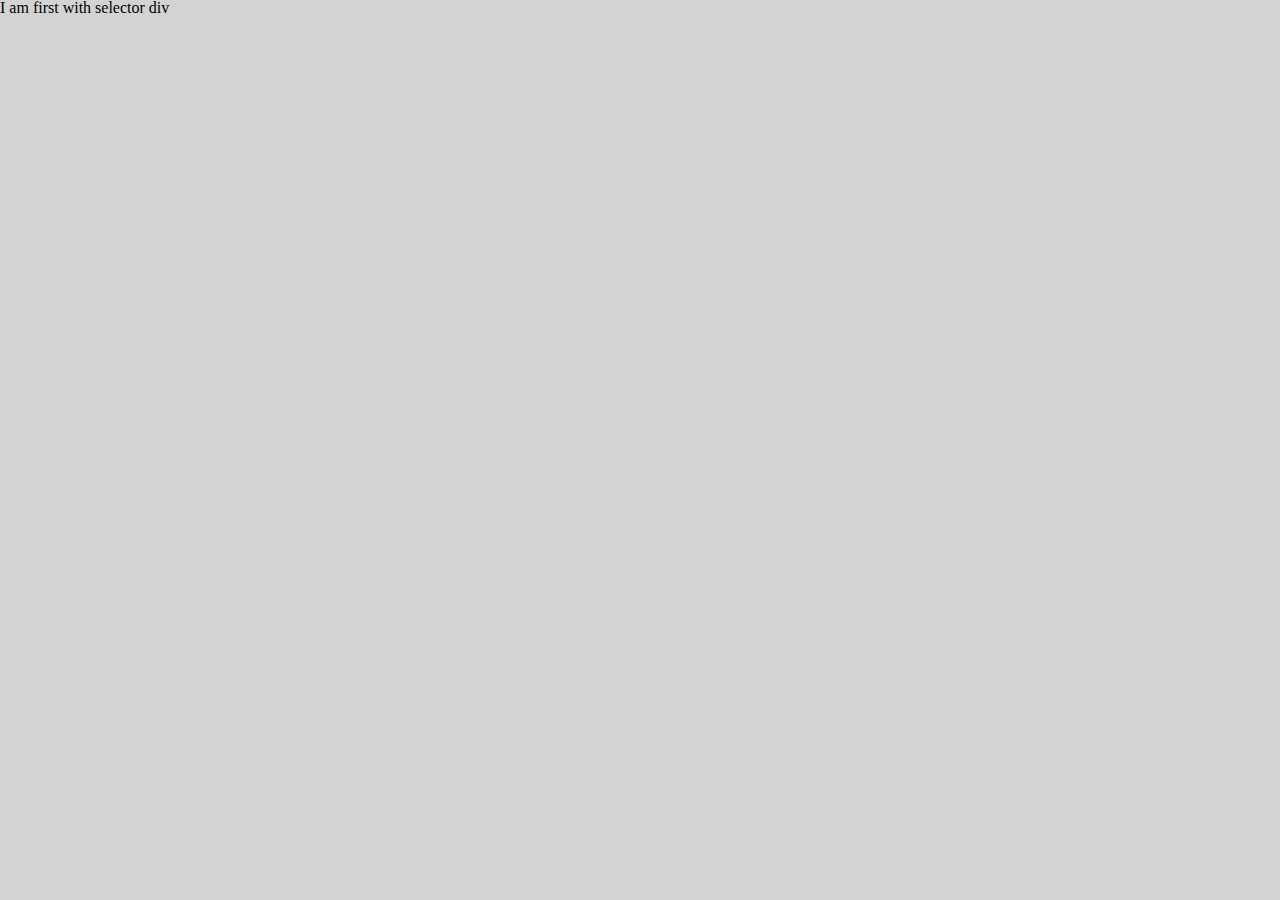
<file: 02_selectors/index.html>
<!DOCTYPE html>
<html lang="ru">
<head>
	<meta charset="UTF-8">
	<title>Document</title>
	<link rel="stylesheet" type="text/css" href="css/style.css">
</head>
<body>
<div></div>
<div class ="myClass"></div>
<div id = "myId"></div>
<div class="coolClass mine"></div>
<script src="js/script.js"></script>	
</body>
</html>
</file>
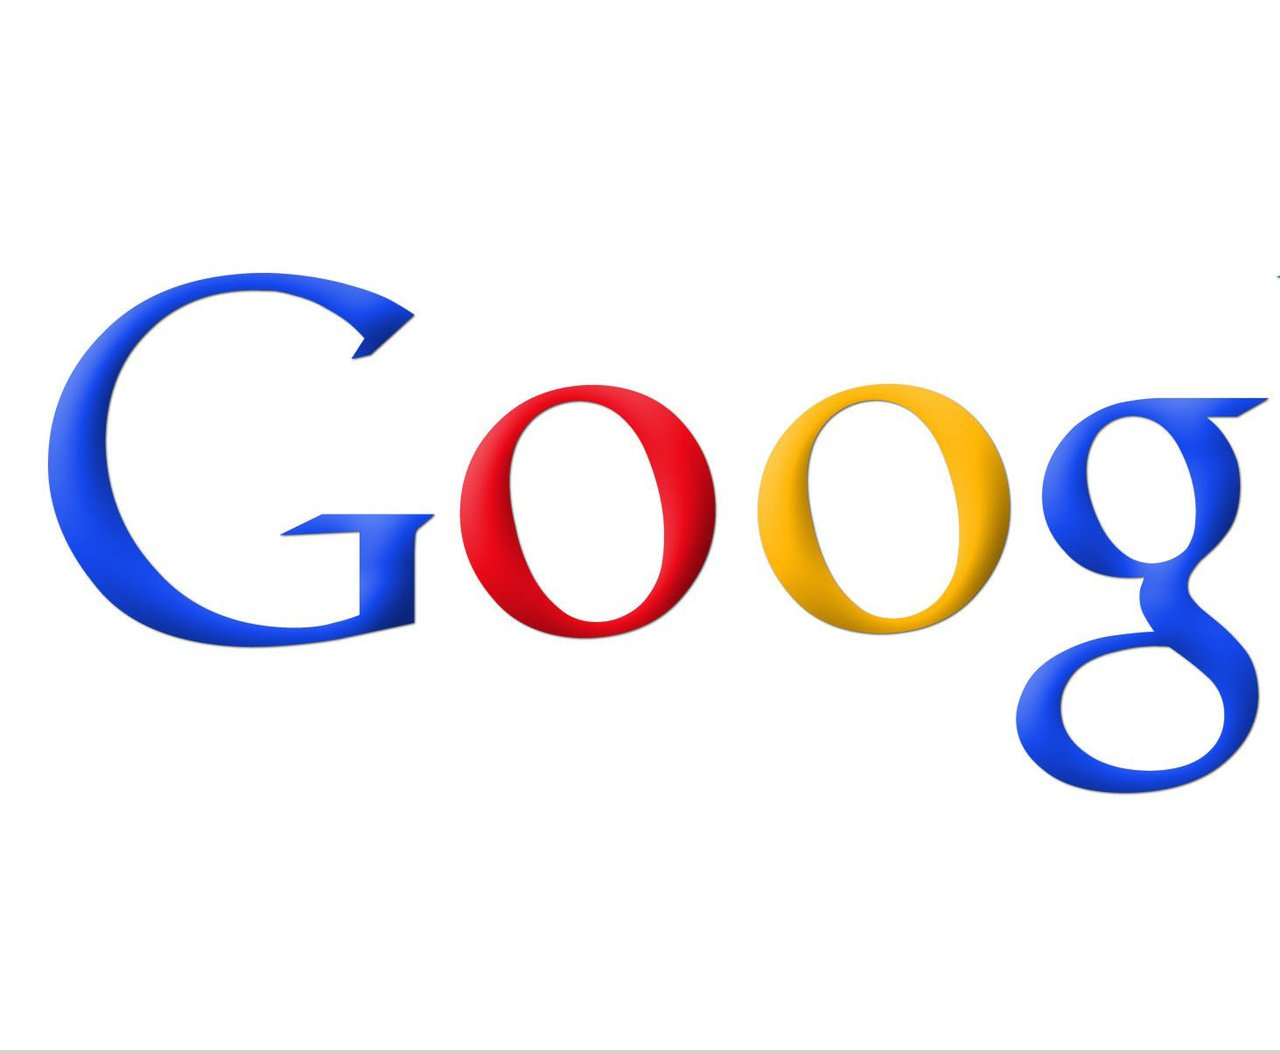
<file: 05 -attributes/index.html>
<!DOCTYPE html>
<html lang="ru">
<head>
	<meta charset="UTF-8">
	<title>Document</title>
	<link rel="stylesheet" type="text/css" href="css/style.css">
</head>
<body>
<img src="img/yandex.png" alt=""> 	
<script src="js/script.js"></script>	
</body>
</html>
</file>
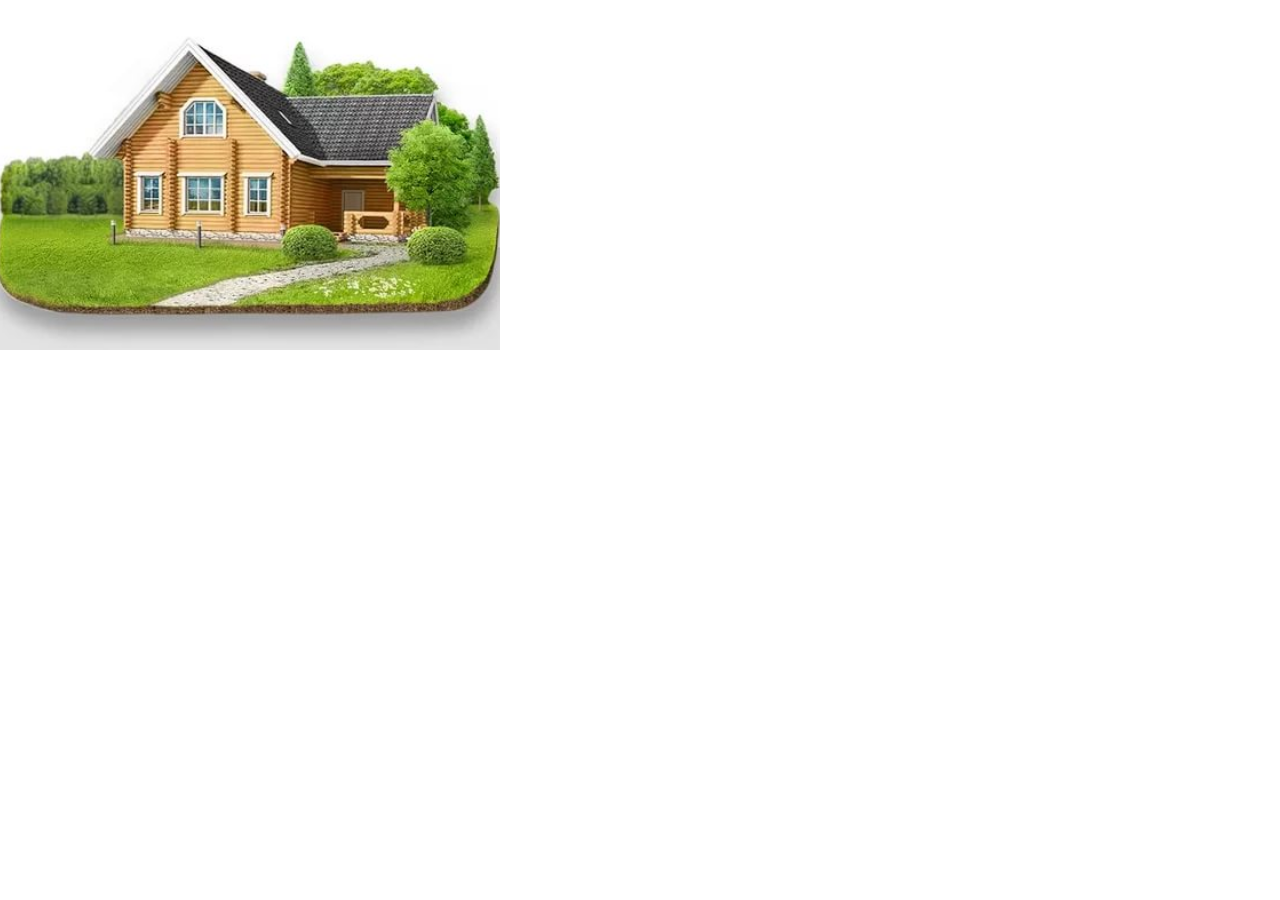
<file: 06_boolean/index.html>
<!DOCTYPE html>
<html lang="ru">
<head>
	<meta charset="UTF-8">
	<title>Document</title>
	<link rel="stylesheet" type="text/css" href="css/style.css">
</head>
<body>
<div class = "imageBlock"></div>	
<script src="js/script.js"></script>	
</body>
</html>
</file>
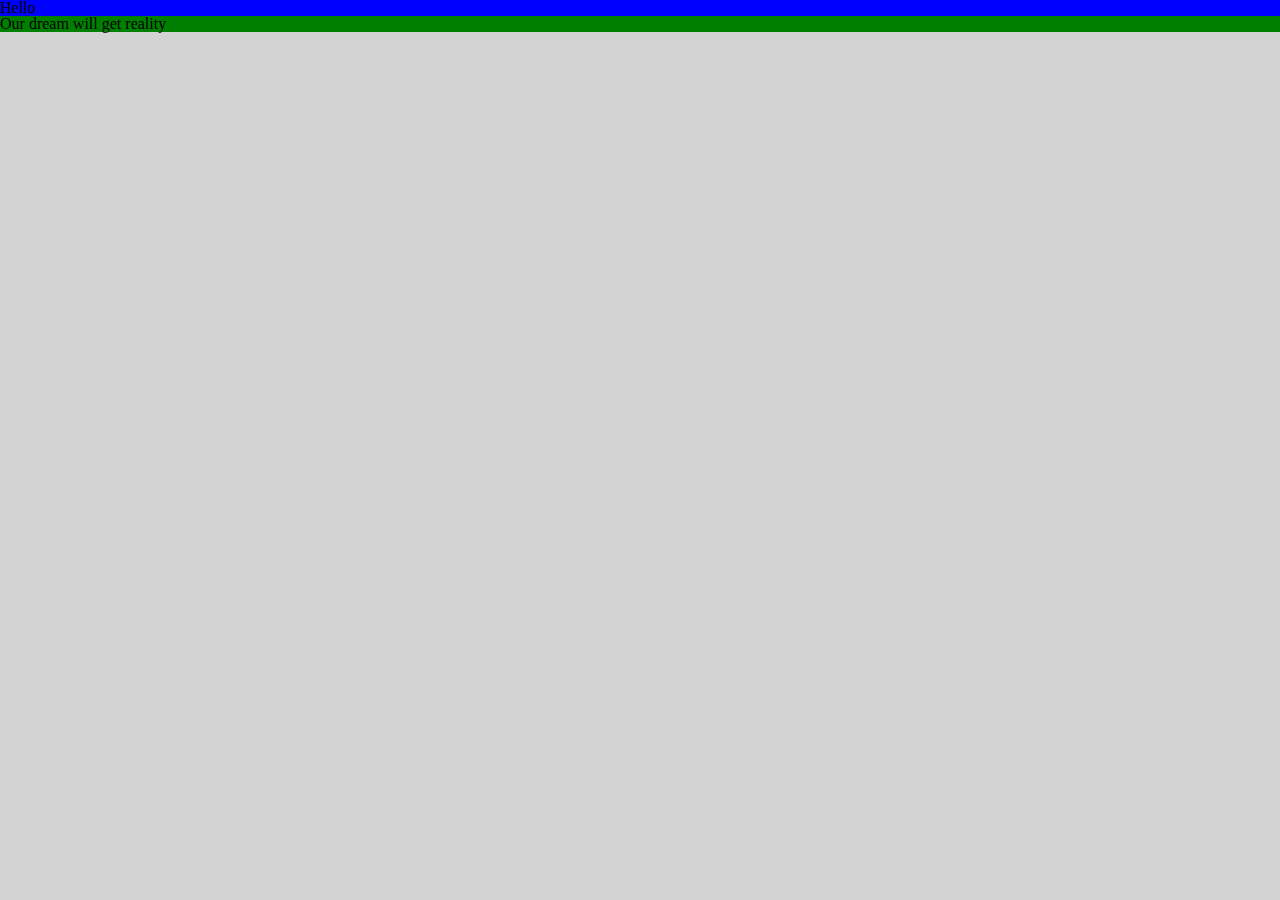
<file: 11_anonymus_function/index.html>
<!DOCTYPE html>
<html lang="ru">
<head>
	<meta charset="UTF-8">
	<title>Document</title>
	<link rel="stylesheet" type="text/css" href="css/style.css">
</head>
<body>
<h1>Hello</h1>
<p> Our dream will get reality</p>	
<script src="js/script.js"></script>	
</body>
</html>
</file>
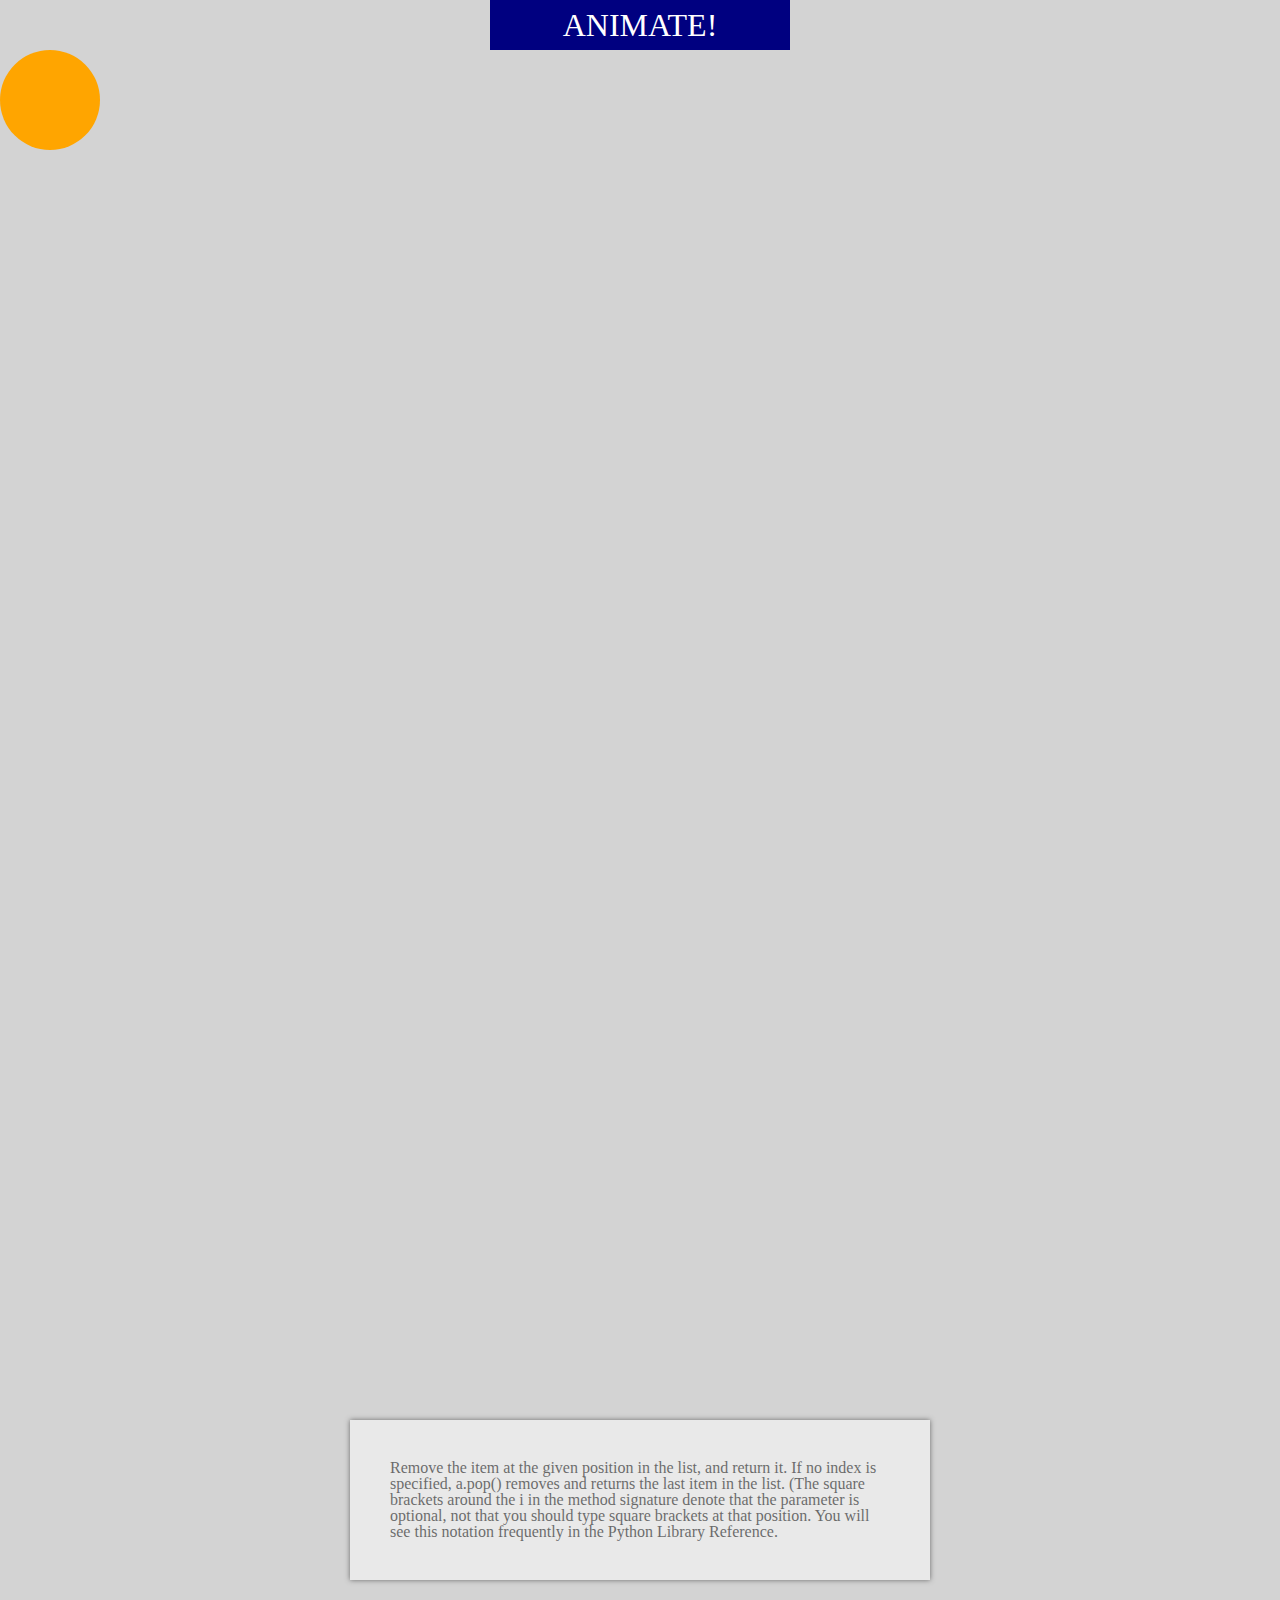
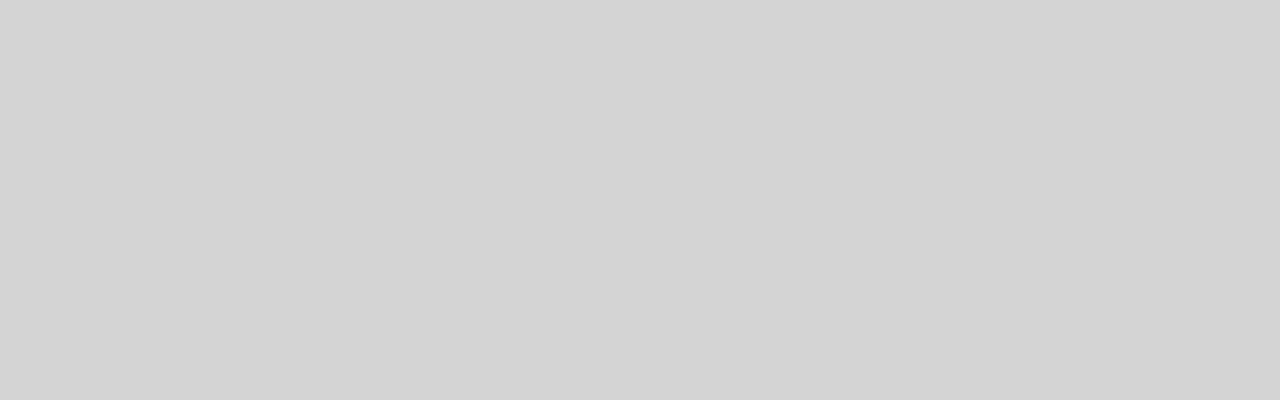
<file: 15 - events - different/index.html>
<!DOCTYPE html>
<html lang="ru">
<head>
	<meta charset="UTF-8">
	<title>Document</title>
	<link rel="stylesheet" type="text/css" href="css/style.css">
</head>
<body>
	<div class="page">
	 <section class="animated">
	  <div class="button">
	  	<span>Animate!</span>
	  </div>
	  <div class="ball"></div>
</section>
<section class="show">
<p>Remove the item at the given position in the list, and return it. If no index is specified, a.pop() removes and returns the last item in the list. (The square brackets around the i in the method signature denote that the parameter is optional, not that you should type square brackets at that position. You will see this notation frequently in the Python Library Reference.</p>
</section>
</div>
<script src="js/script.js"></script>	
</body>
</html>
</file>
<file: 02_selectors/css/style.css>
@import url(reset.css);
body {background-color: lightgrey;}
</file>
<file: 05 -attributes/css/style.css>
@import url(reset.css);
body {background-color: lightgrey;}
.colored {
	 width: 300px;
	 height: 300px;
	 background-color: red;
}
</file>
<file: 06_boolean/css/style.css>
@import url(reset.css);

.imageBlock{
	width: 500px;
	height: 350px;
	-web-kit-background-size:cover;
	background-size: cover;
background-position:center;}
</file>
<file: 11_anonymus_function/css/style.css>
@import url(reset.css);
body {background-color: lightgrey;}
</file>
<file: 15 - events - different/css/style.css>
@import url(reset.css);
@keyframes go {
	from {
		top:0;
		left: 0;
	}
	to {
		top: 0;
		left: calc(100% - 50px)
	}
}
 body { background-color: lightgrey; }

 .page {height: 2000px;}

 section {height: 1000px;}
 .button {
 	width: 300px;
 	height: 50px;
 	background-color: navy;
 	color: white;
 	margin: auto;
 	display: flex;
 }
 
 .button span {
 	margin: auto;
 	font-size: 2em;
 	text-transform: uppercase;
 	cursor: pointer;
 }

 .ball {
 	position: relative;
 	width: 100px;
 	height: 100px;
 	background-color: orange;
 	border-radius: 50%;
 	animation: go 1s linear infinite alternate;
 	animation-play-state: paused;
 }

 .show {
 	display: flex;
 }

 p {
 	width: 500px;
 	margin: auto;
 	padding: 40px;
 	background-color: white;
 	box-shadow: 0 0 5px black;
 	opacity: .5;
 	transition: .5s;
 }
</file>
